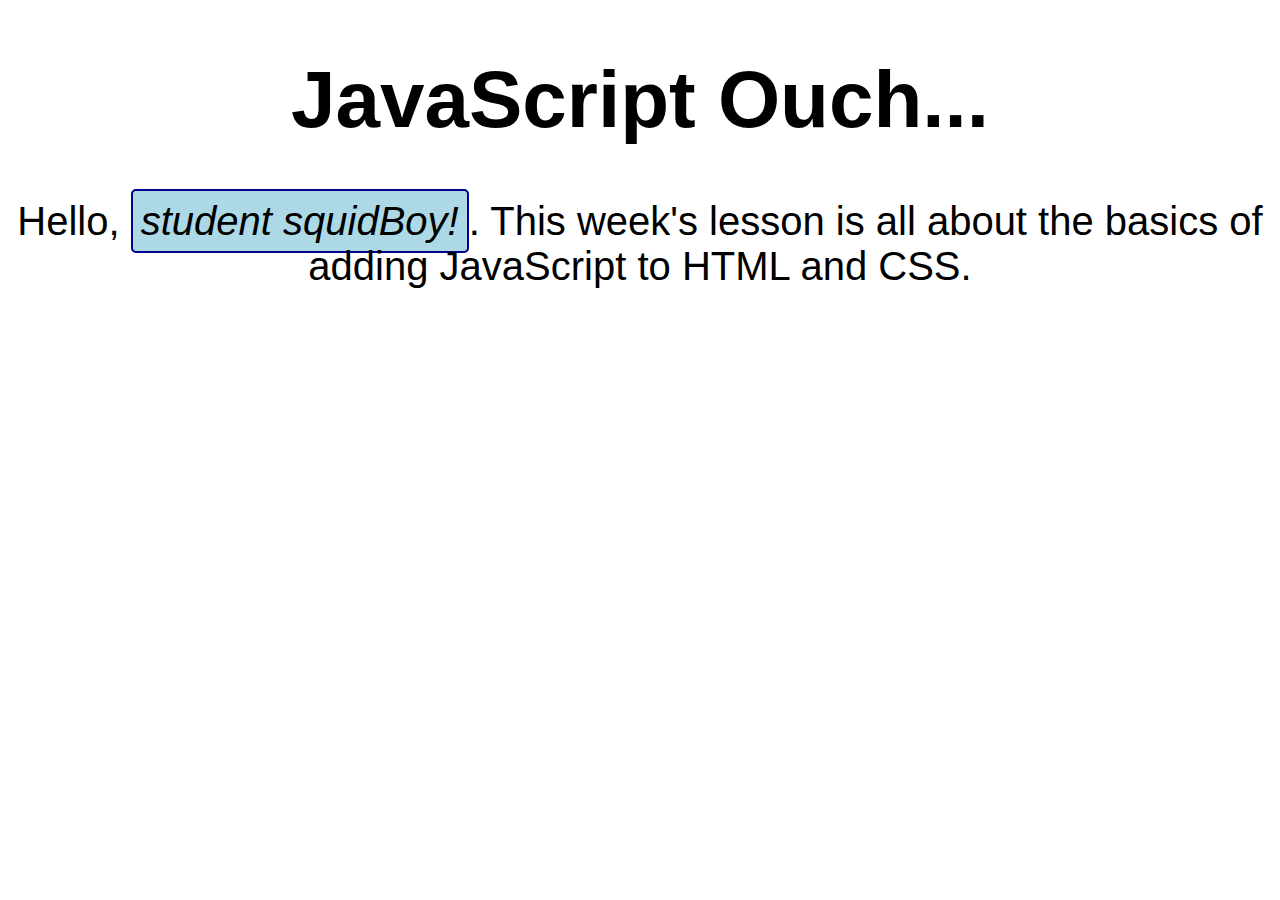
<file: lecture1/index.html>
<!DOCTYPE html>
<html lang="en">
<head>
  <meta charset="UTF-8">
  <title>COMP1073 Client-Side JavaScript</title>
  <link rel="stylesheet" href="styles.css">
</head>
<body>
	<h1>JavaScript Faceplant</h1>
	<p>Hello, <em>student squidBoy!</em>. This week's lesson is all about the basics of adding JavaScript to HTML and CSS.</p> <!--onclick=nameInquiry() Deleted attribute from opening <em> tag -->
	<script src="main.js"></script>
</body>
</html>
</file>
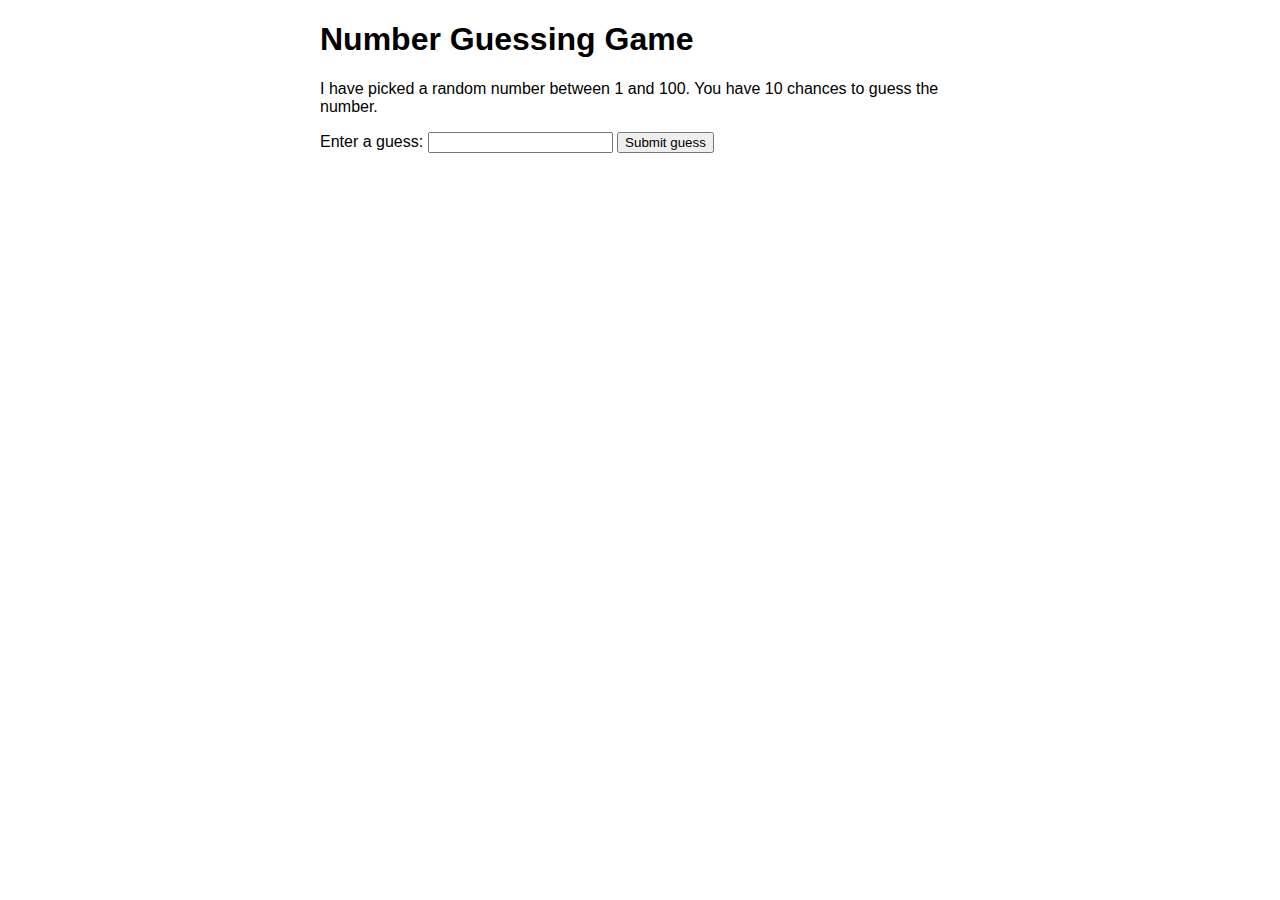
<file: guess/guess-solo-new.html>
<!DOCTYPE html>
<html>
  <head>
    <meta charset="utf-8">
    <title>COMP1073 Client-Side JavaScript</title>
    <link rel="stylesheet" href="guess.css" />
  </head>

  <body>
    <h1>Number Guessing Game</h1>
    <p>I have picked a random number between 1 and 100. You have 10 chances to guess the number.</p>

    <!-- Guessing form controls -->
    <label for="guessField">Enter a guess: </label>
    <input type="number" id="guessField">
    <button>Submit guess</button>

    <!-- Elements to contain feedback for user -->
    <section>
      <p id="guesses"></p>
      <p id="lastResult"></p>
      <p id="lowOrHi"></p>
    </section>

    <script>
      // STEP 1: Initialize game variables
      // STEP 1a: Pick random number
var randomNumber = Math.floor(Math.random() * 100); //Capitals required in math
console.log(randomNumber);
      // STEP 1b: Create variables to represent the three paragraphs above that will contain user feedback



      // STEP 1c: Create variables to represent the guessing form


      // STEP 1d: Create variables to initialize counter for number of guesses

      // STEP 1e: Create a variable to represent the game reset button


      // STEP 2: Put focus on the field that allows user to type in guesses


      // STEP 3: Build a function to check the user's guess

        // STEP 3a: Create a variable to contain what number the user entered

        // STEP 3b: If this is the first guess, add some text to the screen as a label for listing previous guesses for reference



        // STEP 3c: Add the user's current guess to that list, plus a space


        // STEP 3d: Conditional - the user guessed correctly

          // Output a success message, then end the game




        // STEP 3e: Conditional - the user is all out of guesses

          // Output an appropriate message, then end the game


        // STEP 3f: Conditional - the user's guess is incorrect

          // Output an appropriate message


          // If the guess is too low, let the user know


          // Else if the guess is too high, let the user know




        // STEP 3g: Increment the guess count, move focus to the guess field for the next guess, and clear out the old input



        // STEP 3h: Proceed to the bottom of this file, just before we close out the SCRIPT element


      // STEP 4: Build a function to end the game

        // STEP 4a: Disable the guessing field and submit button


        // STEP 4b: Build a new button to start a new game



        // STEP 4c: Add a click event to the new button that calls resetGame function



      // STEP 5: Build a function to start a new game

        // STEP 5a: Restore the guessCount variable to 1

        // STEP 5b: Clear out all the old messages in the paragraphs below the guessing form - this will need a loop




        // STEP 5c: Remove the reset button

        // STEP 5d: Re-enable the guessing form, clear out any old input, then put focus on the field




        // STEP 5e: Change background color of lastResult paragraph back to white

        // STEP 5f: Generate a new random number


      // STEP 3i: Add an event listener for the guess form button that calls the checkGuess function

    </script>
  </body>
</html>
</file>
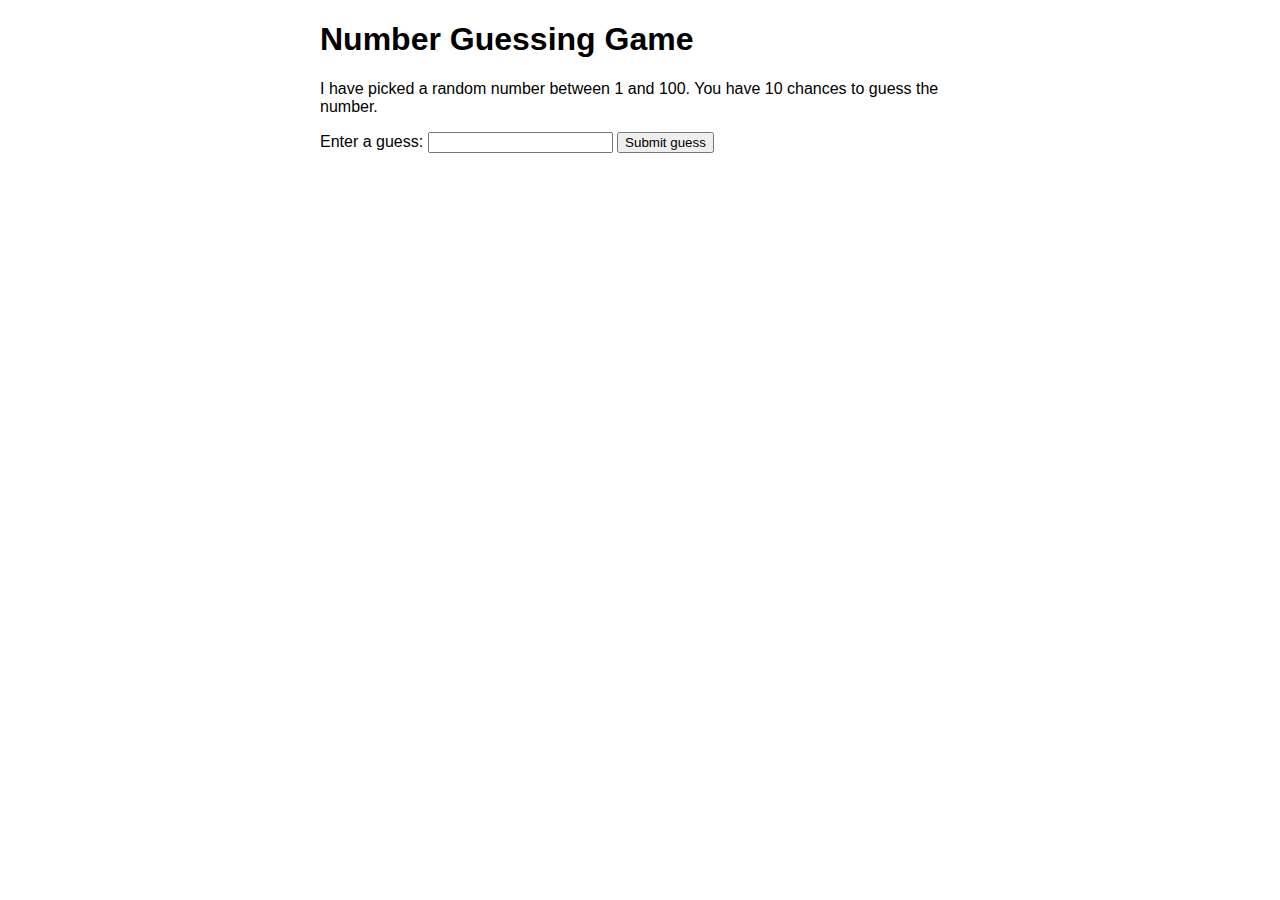
<file: guess/guess-teacher-simple.html>
<!DOCTYPE html>
<html>
  <head>
    <meta charset="utf-8">
    <title>COMP1073 Client-Side JavaScript</title>
    <link rel="stylesheet" href="guess.css" />
  </head>

  <body>
    <h1>Number Guessing Game</h1>
    <p>I have picked a random number between 1 and 100. You have 10 chances to guess the number.</p>

    <!-- Guessing form controls -->
    <label for="guessField">Enter a guess: </label>
    <input type="number" id="guessField">
    <button>Submit guess</button>

    <!-- Elements to contain feedback for user -->
    <section>
      <p id="lowOrHi"></p>
    </section>

    <script>            // warm, cold, or correct How to do someday.

//Step.1 Creating or 'initializing' a random number variable
var randomNumber = Math.floor(Math.random() * 100);
console.log(randomNumber);//Check proper functioning in console.

//Step.2a Create a variable for&&select the unstyled, non-operational HTML button
var useless4nowButton = document.querySelector('button');

//Step.2b Create a variable for the if else function that displays one of three answers
var lowOrHi = document.querySelector('#lowOrHi');

//Step.2c Create a variable that represents the form. (I guess here)
var guess = document.querySelector('#guessField');

//Step.3 Create a function that compares the users guess to the number pre-determined by the randomNumber variable. Based on the guess, display an answer letting the user know if they're warm, cold, or correct. // Above, below, and correct are simpler to setup.

function decideIfWon() {
//Step.3a Create or select the first option displaying "Too Low"
  if (guess.value < randomNumber) {
    lowOrHi.textContent = "Too low";
  } //Initialize the second option of 'Too high'
  else if (guess.value > randomNumber) {
    lowOrHi.textContent = "Too high";
  }//The user got lucky (or got clever with the console), display answer sharing correct guess
else {
    lowOrHi.textContent = "One in 100 odds! Correct number!!"
  }
}

//Step.4 Make the useless button useful once more. Add a click event listener waiting for the second argument of decideIfWon function.
useless4nowButton.addEventListener('click', decideIfWon);

    </script>
  </body>
</html>
</file>
<file: lecture1/styles.css>
@charset "utf-8";
html {
	font-family: sans-serif;
	font-size: 250%;
	text-align: center;
}
p em {
	background-color: lightblue;
	border: 2px solid darkblue;
	border-radius: 5px;
	padding: 0.2em;
	cursor: pointer;
}
</file>
<file: guess/guess.css>
@charset "utf-8";

html {
	font-family: sans-serif;
}
body {
	width: 50%;
	max-width: 800px;
	min-width: 480px;
	margin: 0 auto;
}
#lastResult {
	color: white;
	padding: 3px;
}
</file>
